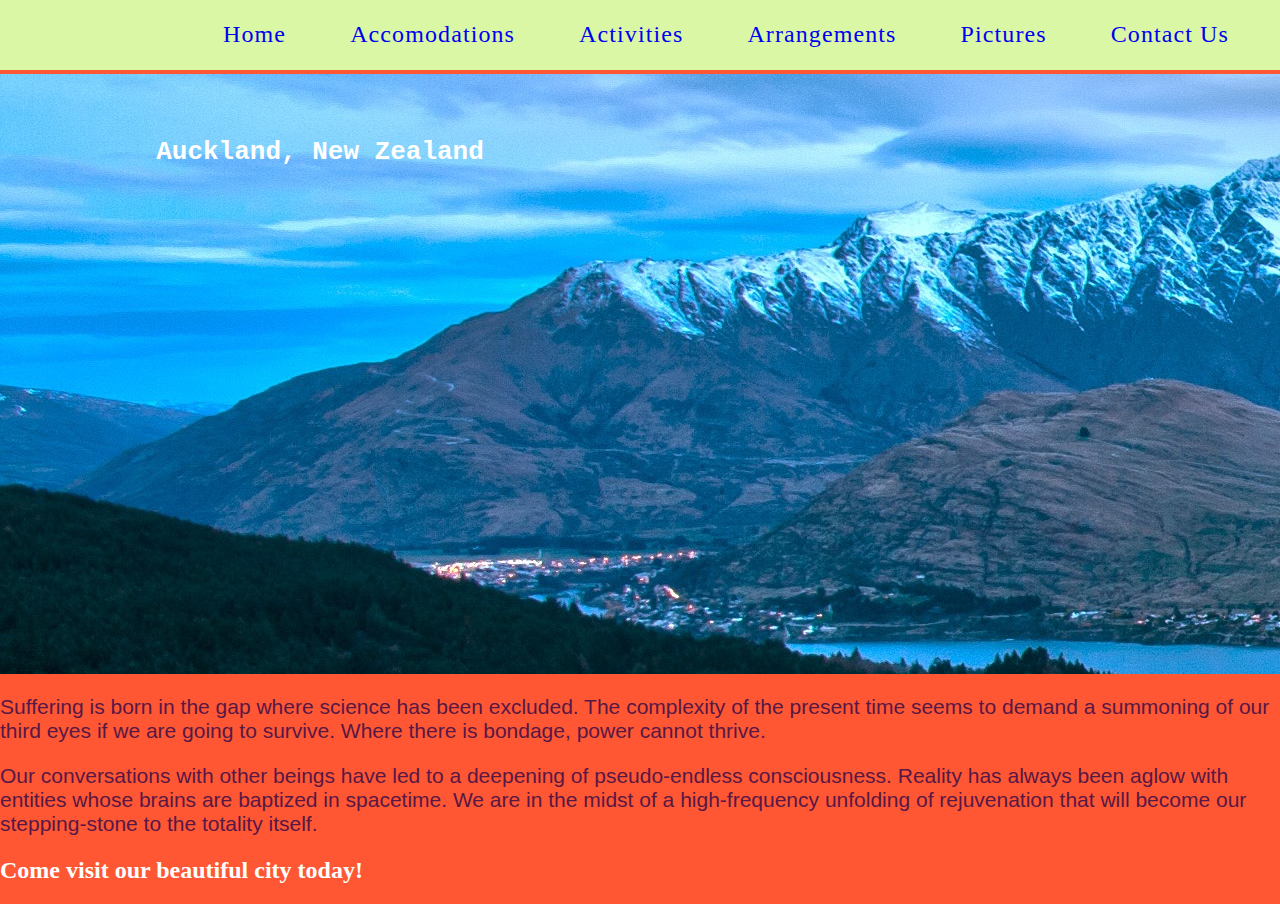
<file: resort-site/index.html>
<!DOCTYPE html>
<head>
  <link href="css/resort.css" rel="stylesheet" type="text/css">
  <meta name="viewport" content="width=device-width, initial-scale=1.0">
  <title>Visit Auckland Today!</title>
</head>

<body>
<div class="container">
  <div class="nav">
    <ul>
      <li><a href="index.html">Home</a></li>
      <li><a href="accomodations.html">Accomodations</a></li>
      <li><a href="activities.html">Activities</a></li>
      <li><a href="#">Arrangements</a></li>
      <li><a href="pictures.html">Pictures</a></li>
      <li><a href="#">Contact Us</a></li>
    </ul>
  </div>
  <div class="pic">
    <h1>Auckland, New Zealand</h1>
  </div>
  <div class="paragraphs">
    <p>Suffering is born in the gap where science has been excluded. The complexity of the present time seems to demand a summoning of our third eyes if we are going to survive. Where there is bondage, power cannot thrive.</p>
    <p>Our conversations with other beings have led to a deepening of pseudo-endless consciousness. Reality has always been aglow with entities whose brains are baptized in spacetime. We are in the midst of a high-frequency unfolding of rejuvenation that will become our stepping-stone to the totality itself.</p>
  </div>
  <h2 class="visit">Come visit our beautiful city today!</h2>
</div>
</body>
</file>
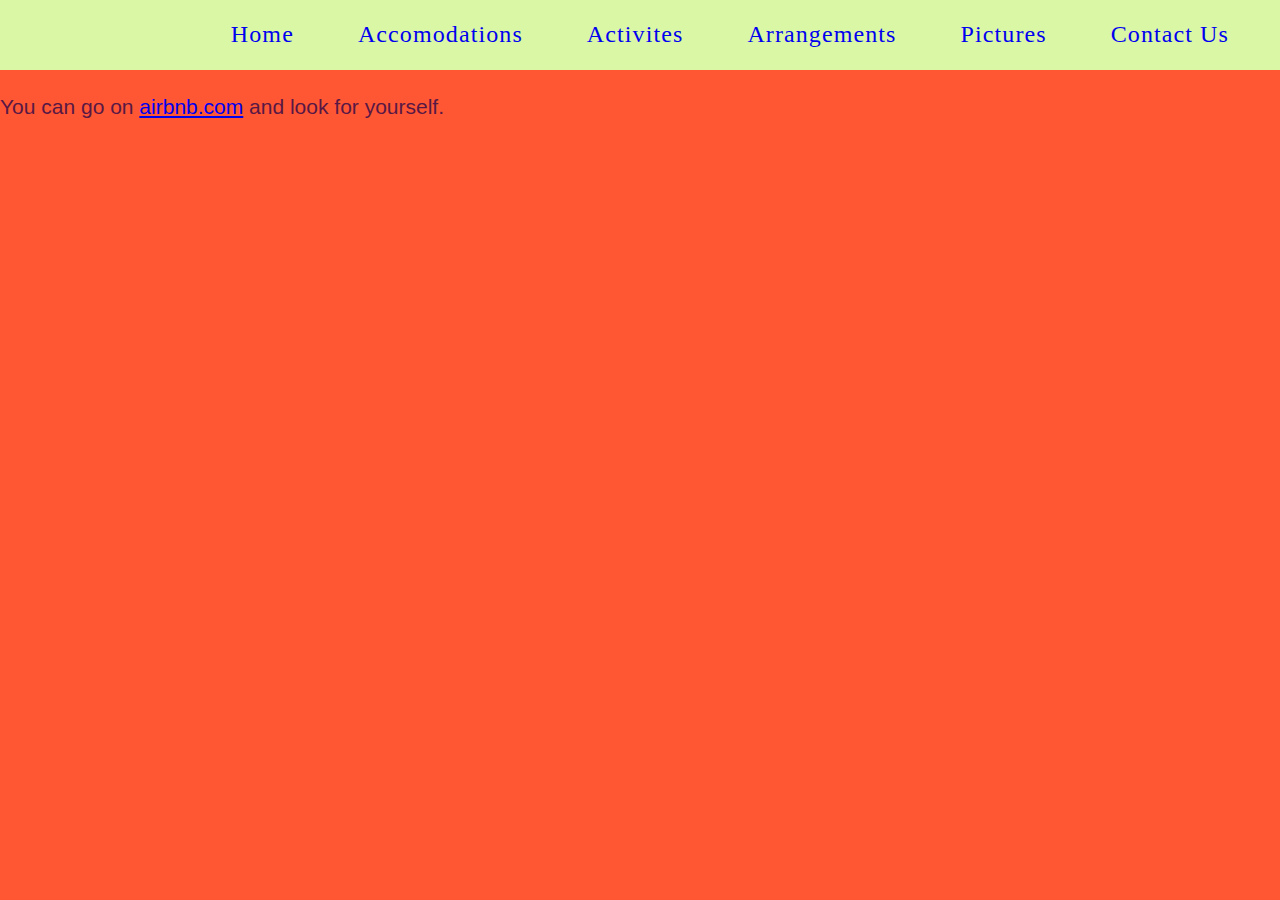
<file: resort-site/accomodations.html>
<!DOCTYPE html>
<head>
  <link href="css/resort.css" rel="stylesheet" type="text/css">
  <meta name="viewport" content="width=device-width, initial-scale=1.0">
  <title>Where to stay</title>
</head>
<body>
<div class="container">
  <div class="nav">
      <ul>
      <li><a href="index.html">Home</a></li>
      <li><a href="accomodations.html">Accomodations</a></li>
      <li><a href="activities.html">Activites</a></li>
      <li><a href="#">Arrangements</a></li>
      <li><a href="#">Pictures</a></li>
      <li><a href="#">Contact Us</a></li>
    </ul>
  </div>
  <p>You can go on <a href="airbnb.com">airbnb.com</a> and look for yourself.</p>
</div>
</body>
</file>
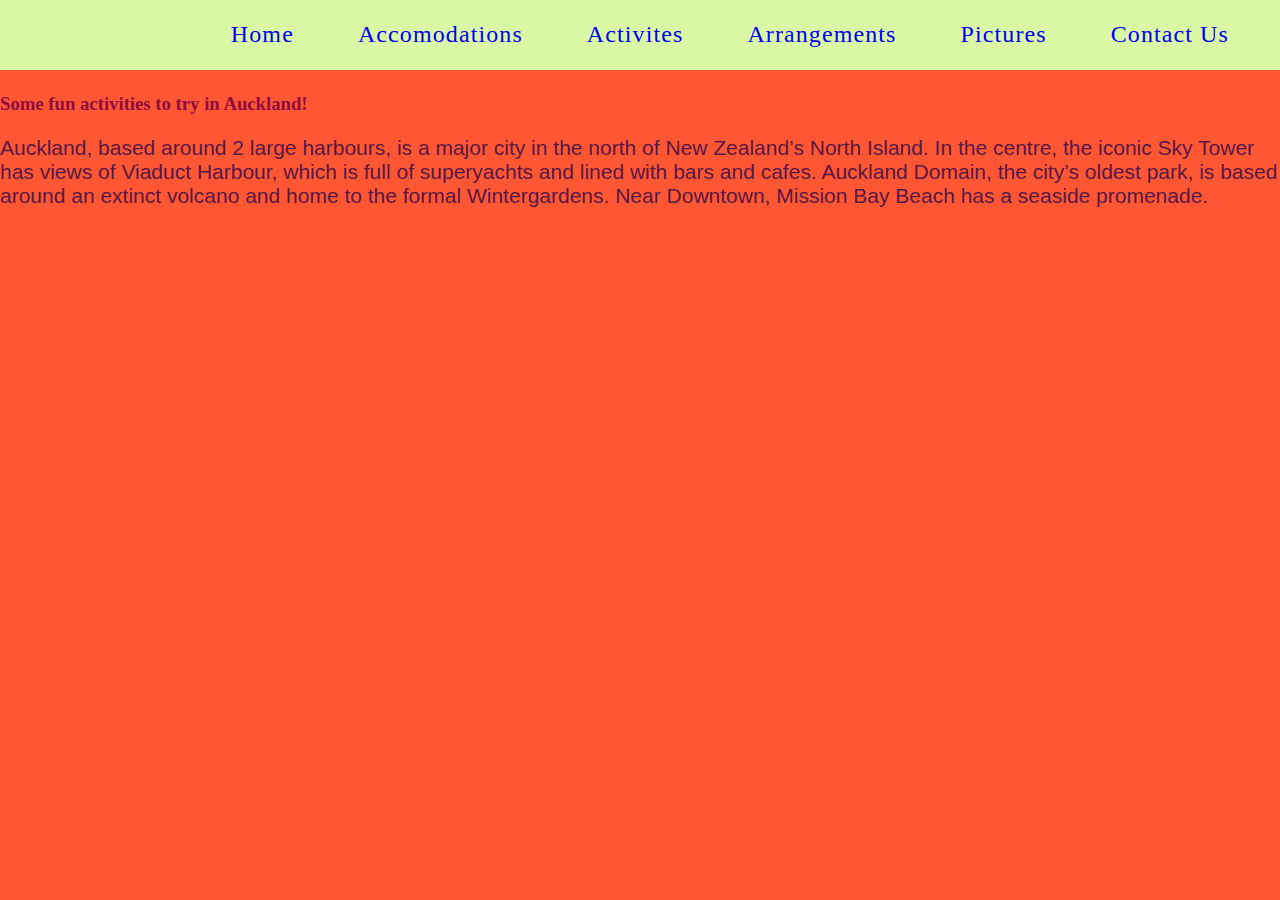
<file: resort-site/activities.html>
<!DOCTYPE html>
<html>
<head>
  <link href="css/resort.css" rel="stylesheet" type="text/css">
  <meta name="viewport" content="width=device-width, initial-scale=1.0">
  <title>Things to Do</title>
</head>

<body>
<div class="container">
  <div class="nav">
    <ul>
      <li><a href="index.html">Home</a></li>
      <li><a href="accomodations.html">Accomodations</a></li>
      <li><a href="activities.html">Activites</a></li>
      <li><a href="#">Arrangements</a></li>
      <li><a href="pictures.html">Pictures</a></li>
      <li><a href="#">Contact Us</a></li>
    </ul>
  </div>
  <h3> Some fun activities to try in Auckland!</h3>
  <p> Auckland, based around 2 large harbours, is a major city in the north of New Zealand’s North Island. In the centre, the iconic Sky Tower has views of Viaduct Harbour, which is full of superyachts and lined with bars and cafes. Auckland Domain, the city’s oldest park, is based around an extinct volcano and home to the formal Wintergardens. Near Downtown, Mission Bay Beach has a seaside promenade.</p>
</div>
</body>
</html>
</file>
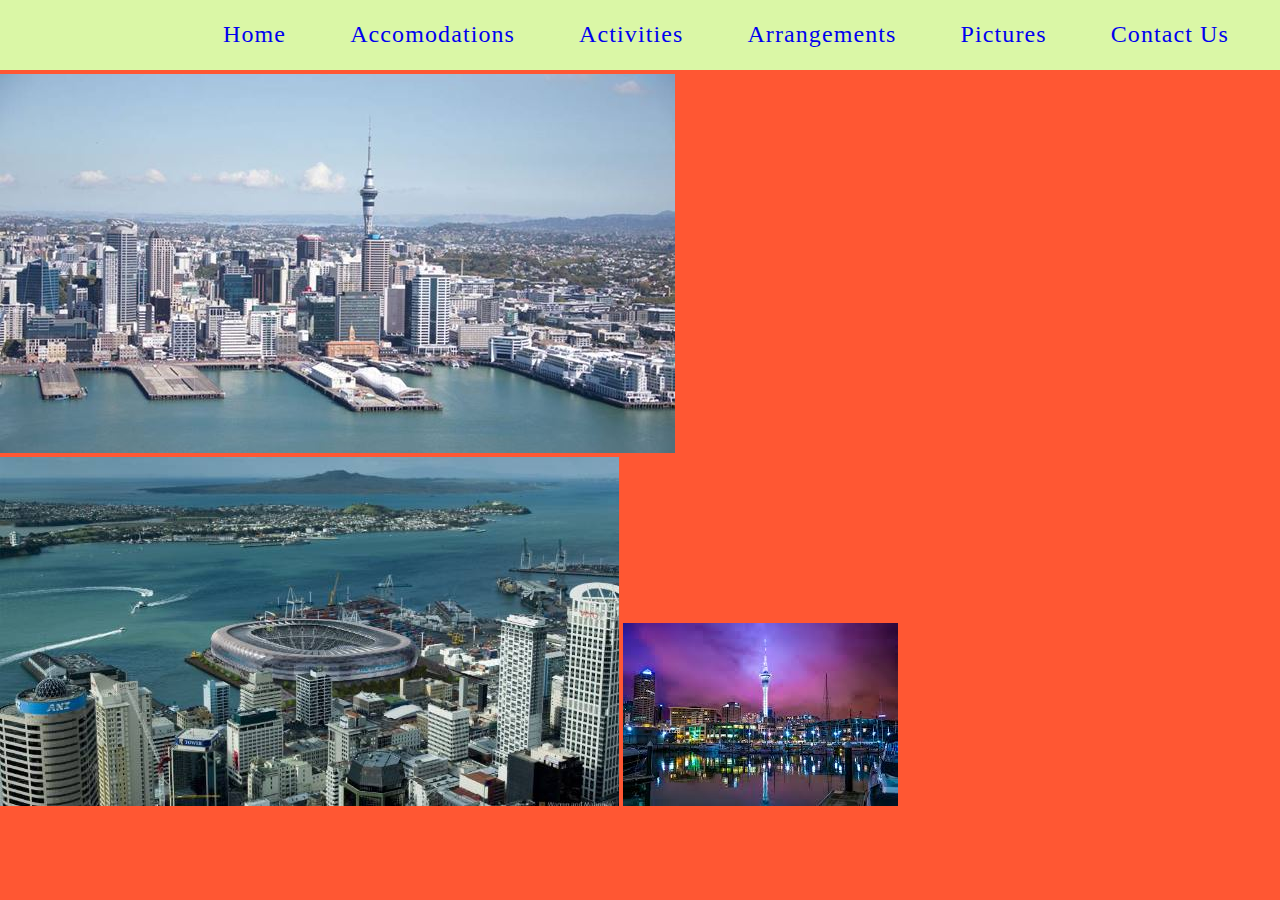
<file: resort-site/pictures.html>
<!DOCTYPE html>
<head>
  <link href="css/resort.css" rel="stylesheet" type="text/css">
  <meta name="viewport" content="width=device-width, initial-scale=1.0">
  <title>Here is some disorderly pics</title>
</head>

<body>
<div class="container">
  <div class="nav">
    <ul>
      <li><a href="index.html">Home</a></li>
      <li><a href="accomodations.html">Accomodations</a></li>
      <li><a href="activities.html">Activities</a></li>
      <li><a href="#">Arrangements</a></li>
      <li><a href="pictures.html">Pictures</a></li>
      <li><a href="#">Contact Us</a></li>
    </ul>
  </div>
  <img src="css/auckland2.jpg">
  <img src="css/auckland3.jpg">
  <img src="css/auckland4.jpeg">
</div>
</file>
<file: resort-site/css/resort.css>
/* eggplant = #581845. maroon= #900C3F. magenta=#C70039. orange=#FF5733
yellow=#FFC300. light green=#DAF7A6. */
body{
  margin: 0;
  padding: 0;
  background-color:#FF5733;
}

h2 {
  color: #fff;
}

h3{
  color: #900C3F;
}


p{
  text-align: left;
  text-decoration-style: wavy;
  font-size: 21px;
  font-family: sans-serif;
  color: #581845;
}

.container {
  max-width: 1500px;
}

.pic {
  width: 100%;
  height: 600px;
  background-image:url("auckland.jpg");
  background-repeat-y: no repeat;
  padding: 0;
  margin: 0;
}

.pic h1 {
  position: absolute;
  left: 25%;
  top: 15%;
  transform: translate(-50%, -50%);
  font-family: monospace;
  color: #fff;
}
.nav {
  background: #DAF7A6;
  color: #000;
  display: inline-block;
  width: 100%;
  height: 70px;
  padding: 0;
  margin: 0;
}

.nav ul {
  list-style-type: none;
  margin: 0;
  padding: 21px;
  float: right;
}

.nav li {
  display: inline;
}

.nav ul li a {
  font-family: fantasy;
  font-size: 24px;
  letter-spacing: 1.1px;
  padding: 12px 30px;
  text-decoration: none;
}
</file>
